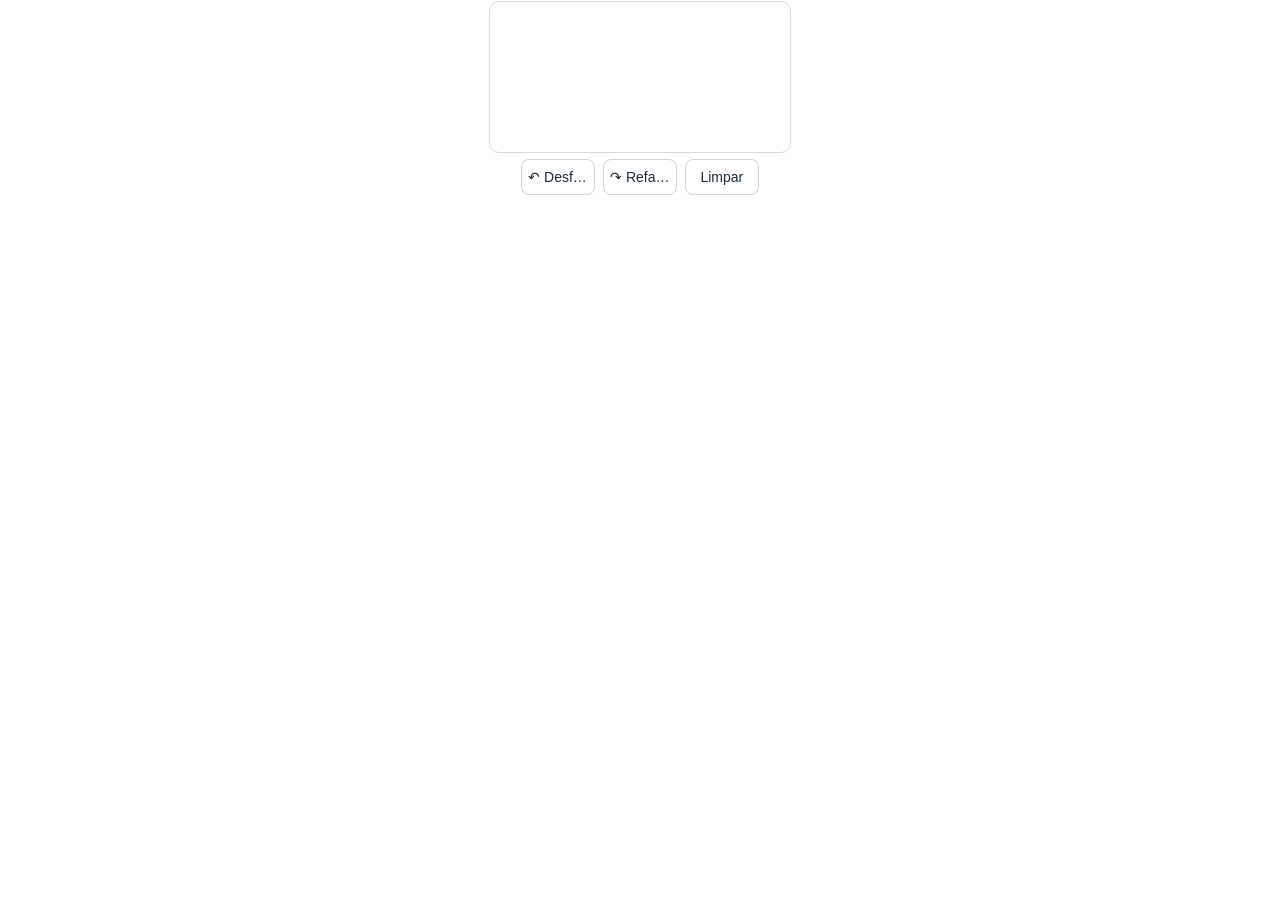
<file: desenho/frontend/index.html>
<!doctype html>
<html lang="pt-BR">
<head>
<meta charset="utf-8">
<meta name="viewport" content="width=device-width, initial-scale=1">
<title>laudo_canvas</title>
<style>
  html, body { margin: 0; padding: 0; background: transparent; overflow: hidden;
    font-family: -apple-system, BlinkMacSystemFont, "Segoe UI", Roboto, "Source Sans Pro", sans-serif; }
  #wrap { display: flex; flex-direction: column; align-items: center; gap: 6px; padding: 1px 0 2px; }
  #pad { border: 1px solid #D5DBE1; border-radius: 10px; background: #fff; overflow: hidden;
    touch-action: none; -webkit-user-select: none; user-select: none; -webkit-touch-callout: none; }
  canvas { display: block; touch-action: none; }
  #bar { display: flex; gap: 8px; box-sizing: border-box; }
  #bar button { flex: 1 1 0; min-width: 0; height: 36px; padding: 0 6px; border: 1px solid #CBD2D9; border-radius: 8px;
    background: #fff; color: #1B2A38; font: inherit; font-size: 14px; white-space: nowrap; overflow: hidden;
    text-overflow: ellipsis; cursor: pointer; touch-action: manipulation; -webkit-tap-highlight-color: transparent; }
  #bar button:active:not(:disabled) { background: #EEF1F4; }
  #bar button:disabled { opacity: .45; cursor: default; }
</style>
</head>
<body>
<div id="wrap">
  <div id="pad"><canvas id="c"></canvas></div>
  <div id="bar">
    <button id="desfazer" type="button">↶ Desfazer</button>
    <button id="refazer" type="button">↷ Refazer</button>
    <button id="limpar" type="button">Limpar</button>
  </div>
</div>
<script>
(function () {
  "use strict";
  // Protocolo de componentes do Streamlit (postMessage), sem a biblioteca npm.
  function post(type, extra) {
    var m = { isStreamlitMessage: true, type: type };
    if (extra) { for (var k in extra) { m[k] = extra[k]; } }
    window.parent.postMessage(m, "*");
  }

  var BAR_H = 36, GAP = 6, SIG_MAX_W = 900, AV_MAX_W = 1100, MIN_H = 140;
  var cv = document.getElementById("c"), ctx = cv.getContext("2d");
  var wrap = document.getElementById("wrap"), bar = document.getElementById("bar");
  var bDesf = document.getElementById("desfazer"), bRef = document.getElementById("refazer"),
      bLimp = document.getElementById("limpar");

  var modo = "assinatura", versao = null, cor = "#111827", esp = 0.012, prop = 2;
  var tracos = [], hist = [[]], hi = 0, atual = null, ativo = null, ultimo = null;
  var base = null, baseSrc = null;
  var W = 0, H = 0, dpr = 1, esc = 1, oy = 0, frameH = -1, seq = 0, pendente = false;

  function lim(v, a, b) { return v < a ? a : (v > b ? b : v); }
  function r4(v) { return Math.round(v * 10000) / 10000; }

  /* ---------- tela disponível ---------- */
  function alturaVisivel() {
    try {
      var pw = window.parent, vv = pw.visualViewport;
      var h = vv ? vv.height : pw.innerHeight, topo = 0;
      var hd = pw.document.querySelector('[data-testid="stHeader"]');
      if (hd) { var r = hd.getBoundingClientRect(); if (r.bottom > 0 && r.bottom < h / 2) { topo = r.bottom; } }
      return h - topo;
    } catch (e) {
      return window.screen ? Math.min(screen.width, screen.height) : 600;
    }
  }
  function paisagem() {
    try { return window.parent.innerWidth > window.parent.innerHeight; }
    catch (e) { return window.innerWidth > window.innerHeight; }
  }

  /* ---------- coordenadas ----------
     avarias:    (x, y) em fração da largura/altura do desenho-base
     assinatura: unidade = altura da área; se a área ficar estreita (girou para retrato),
                 a escala diminui para o desenho inteiro continuar visível */
  function ajustarEscala() {
    if (modo === "avarias") { return; }
    var maxX = 0;
    for (var i = 0; i < tracos.length; i++) {
      var t = tracos[i];
      for (var j = 0; j < t.p.length; j++) { if (t.p[j][0] + t.w / 2 > maxX) { maxX = t.p[j][0] + t.w / 2; } }
    }
    esc = H;
    if (maxX * esc > W) { esc = W / maxX; }
    oy = (H - esc) / 2;
  }
  function paraPx(x, y) { return modo === "avarias" ? [x * W, y * H] : [x * esc, y * esc + oy]; }
  function paraUn(px, py) {
    if (modo === "avarias") { return [r4(lim(px / W, 0, 1)), r4(lim(py / H, 0, 1))]; }
    return [r4(lim(px / esc, 0, W / esc)), r4(lim((py - oy) / esc, 0, 1))];
  }
  function larguraPx(w) { return Math.max(1.2, w * (modo === "avarias" ? W : esc)); }
  // Coordenada do toque: sempre relativa ao retângulo ATUAL do canvas (vale com zoom/transform).
  function pos(e) {
    var r = cv.getBoundingClientRect();
    return [(e.clientX - r.left) * (W / r.width), (e.clientY - r.top) * (H / r.height)];
  }

  /* ---------- desenho ---------- */
  function estilo(t) {
    ctx.strokeStyle = t.c; ctx.fillStyle = t.c; ctx.lineWidth = larguraPx(t.w);
    ctx.lineCap = "round"; ctx.lineJoin = "round";
  }
  function ponto(px, t) { ctx.beginPath(); ctx.arc(px[0], px[1], larguraPx(t.w) / 2, 0, Math.PI * 2); ctx.fill(); }
  function tracar(t) {
    var p = t.p; if (!p.length) { return; }
    estilo(t);
    var a = paraPx(p[0][0], p[0][1]);
    if (p.length === 1) { ponto(a, t); return; }
    ctx.beginPath(); ctx.moveTo(a[0], a[1]);
    for (var i = 1; i < p.length - 1; i++) {
      var b = paraPx(p[i][0], p[i][1]), c = paraPx(p[i + 1][0], p[i + 1][1]);
      ctx.quadraticCurveTo(b[0], b[1], (b[0] + c[0]) / 2, (b[1] + c[1]) / 2);
    }
    var z = paraPx(p[p.length - 1][0], p[p.length - 1][1]);
    ctx.lineTo(z[0], z[1]); ctx.stroke();
  }
  function redesenhar() {
    if (!W || !H) { return; }
    ajustarEscala();
    ctx.setTransform(dpr, 0, 0, dpr, 0, 0);
    ctx.fillStyle = "#ffffff"; ctx.fillRect(0, 0, W, H);
    if (modo === "avarias" && base && base.naturalWidth) { ctx.drawImage(base, 0, 0, W, H); }
    for (var i = 0; i < tracos.length; i++) { tracar(tracos[i]); }
    if (atual) { tracar(atual); }
    botoes();
  }
  function botoes() {
    bDesf.disabled = hi <= 0;
    bRef.disabled = hi >= hist.length - 1;
    bLimp.disabled = !tracos.length;
  }

  /* ---------- tamanho (retrato / paisagem) ---------- */
  function layout(forcar) {
    if (atual) { pendente = true; return; }       // não muda o tamanho no meio de um traço
    pendente = false;
    var disp = Math.max(160, document.documentElement.clientWidth - 2);
    var altMax = alturaVisivel() - BAR_H - GAP - 10;
    var w, h;
    if (modo === "avarias") {
      w = Math.min(disp, AV_MAX_W); h = w / prop;
      if (h > altMax) { h = Math.max(altMax, MIN_H); w = Math.min(w, h * prop); h = w / prop; }
    } else {
      w = Math.min(disp, SIG_MAX_W);
      h = paisagem() ? w / 2.2 : Math.min(Math.max(w / 1.9, 150), 260);
      h = Math.max(110, Math.min(h, Math.max(altMax, 110)));
    }
    w = Math.floor(w); h = Math.floor(h);
    var nd = Math.min(window.devicePixelRatio || 1, 3);   // buffer = CSS x dpr (máx. 3)
    if (forcar || w !== W || h !== H || nd !== dpr) {
      W = w; H = h; dpr = nd;
      cv.style.width = W + "px"; cv.style.height = H + "px";
      cv.width = Math.round(W * dpr); cv.height = Math.round(H * dpr);
      bar.style.width = (W + 2) + "px";
      redesenhar();
    }
    var fh = Math.ceil(wrap.getBoundingClientRect().height) + 2;
    if (fh !== frameH) { frameH = fh; post("streamlit:setFrameHeight", { height: fh }); }
  }
  var timer = null;
  function agendar() { clearTimeout(timer); timer = setTimeout(function () { layout(false); }, 120); }

  /* ---------- traço ---------- */
  function inicio(px) {
    atual = { c: cor, w: esp, p: [paraUn(px[0], px[1])] };
    ultimo = px; estilo(atual); ponto(px, atual);
  }
  function mover(px) {
    if (!atual) { return; }
    var dx = px[0] - ultimo[0], dy = px[1] - ultimo[1];
    if (dx * dx + dy * dy < 0.8) { return; }
    estilo(atual);
    ctx.beginPath(); ctx.moveTo(ultimo[0], ultimo[1]); ctx.lineTo(px[0], px[1]); ctx.stroke();
    atual.p.push(paraUn(px[0], px[1]));
    ultimo = px;
  }
  function fim() {
    if (!atual) { return; }
    tracos = tracos.concat([atual]); atual = null;
    registrar(); enviar();
    if (pendente) { layout(false); }
  }
  function registrar() {
    hist = hist.slice(0, hi + 1); hist.push(tracos.slice());
    if (hist.length > 150) { hist.shift(); }
    hi = hist.length - 1; botoes();
  }
  function enviar() {
    seq += 1;
    post("streamlit:setComponentValue", { value: { versao: versao, seq: seq, tracos: tracos }, dataType: "json" });
  }

  bDesf.addEventListener("click", function () {
    if (hi > 0) { hi -= 1; tracos = hist[hi].slice(); redesenhar(); enviar(); }
  });
  bRef.addEventListener("click", function () {
    if (hi < hist.length - 1) { hi += 1; tracos = hist[hi].slice(); redesenhar(); enviar(); }
  });
  bLimp.addEventListener("click", function () {        // só os traços: o desenho-base fica
    if (tracos.length) { tracos = []; registrar(); redesenhar(); enviar(); }
  });

  /* ---------- eventos de toque / caneta / mouse ---------- */
  function bloquear(e) { if (e.cancelable) { e.preventDefault(); } }
  if (window.PointerEvent) {
    cv.addEventListener("pointerdown", function (e) {
      if (ativo !== null || (e.pointerType === "mouse" && e.button !== 0)) { return; }
      bloquear(e); ativo = e.pointerId;
      try { cv.setPointerCapture(e.pointerId); } catch (x) {}
      inicio(pos(e));
    });
    cv.addEventListener("pointermove", function (e) {
      if (e.pointerId !== ativo) { return; }
      bloquear(e);
      var lista = e.getCoalescedEvents ? e.getCoalescedEvents() : null;
      if (!lista || !lista.length) { lista = [e]; }
      for (var i = 0; i < lista.length; i++) { mover(pos(lista[i])); }
    });
    var soltar = function (e) { if (e.pointerId !== ativo) { return; } ativo = null; fim(); };
    cv.addEventListener("pointerup", soltar);
    cv.addEventListener("pointercancel", soltar);
    cv.addEventListener("lostpointercapture", soltar);
  } else {
    // iOS antigo (sem Pointer Events): toque + mouse
    var achar = function (e) {
      for (var i = 0; i < e.changedTouches.length; i++) { if (e.changedTouches[i].identifier === ativo) { return e.changedTouches[i]; } }
      return null;
    };
    cv.addEventListener("touchstart", function (e) {
      bloquear(e); if (ativo !== null) { return; }
      var t = e.changedTouches[0]; ativo = t.identifier; inicio(pos(t));
    }, { passive: false });
    cv.addEventListener("touchmove", function (e) { bloquear(e); var t = achar(e); if (t) { mover(pos(t)); } }, { passive: false });
    var tfim = function (e) { var t = achar(e); if (t) { ativo = null; fim(); } };
    cv.addEventListener("touchend", tfim);
    cv.addEventListener("touchcancel", tfim);
    var mouse = false;
    cv.addEventListener("mousedown", function (e) { if (e.button === 0) { mouse = true; bloquear(e); inicio(pos(e)); } });
    window.addEventListener("mousemove", function (e) { if (mouse) { mover(pos(e)); } });
    window.addEventListener("mouseup", function () { if (mouse) { mouse = false; fim(); } });
  }

  /* ---------- mudanças de tela ---------- */
  var ouvidos = [];
  function ouvir(obj, ev) { try { obj.addEventListener(ev, agendar); ouvidos.push([obj, ev]); } catch (e) {} }
  ouvir(window, "resize");
  ouvir(window, "orientationchange");
  try {
    var pw = window.parent;
    ouvir(pw, "resize");
    ouvir(pw, "orientationchange");
    if (pw.visualViewport) { ouvir(pw.visualViewport, "resize"); }
    ouvir(pw.document, "fullscreenchange");
    ouvir(pw.document, "webkitfullscreenchange");
  } catch (e) {}
  try { if (window.screen && screen.orientation) { ouvir(screen.orientation, "change"); } } catch (e) {}
  window.addEventListener("pagehide", function () {
    ouvidos.forEach(function (o) { try { o[0].removeEventListener(o[1], agendar); } catch (e) {} });
  });

  /* ---------- dados vindos do Python ---------- */
  function carregarBase(src) {
    baseSrc = src; base = null;
    if (!src) { return; }
    var img = new Image();
    img.onload = function () { if (baseSrc === src) { base = img; redesenhar(); } };
    img.src = src;
  }
  function copiar(lista) {
    var out = [];
    (lista || []).forEach(function (t) {
      if (t && t.p && t.p.length) { out.push({ c: t.c, w: +t.w, p: t.p.map(function (q) { return [+q[0], +q[1]]; }) }); }
    });
    return out;
  }
  window.addEventListener("message", function (ev) {
    var d = ev.data;
    if (!d || d.type !== "streamlit:render") { return; }
    var a = d.args || {};
    modo = a.modo === "avarias" ? "avarias" : "assinatura";
    if (a.cor) { cor = String(a.cor); }
    if (a.espessura) { esp = +a.espessura; }
    if (a.proporcao) { prop = +a.proporcao; }
    var nova = a.versao !== versao;
    if (nova) {   // só aqui o estado local é trocado pelo que veio do Python (desfazer continua valendo)
      versao = a.versao; tracos = copiar(a.tracos); hist = [tracos.slice()]; hi = 0; atual = null; ativo = null;
    }
    if ((a.imagem || null) !== baseSrc) { carregarBase(a.imagem || null); }
    layout(nova);
  });

  post("streamlit:componentReady", { apiVersion: 1 });
})();
</script>
</body>
</html>
</file>
